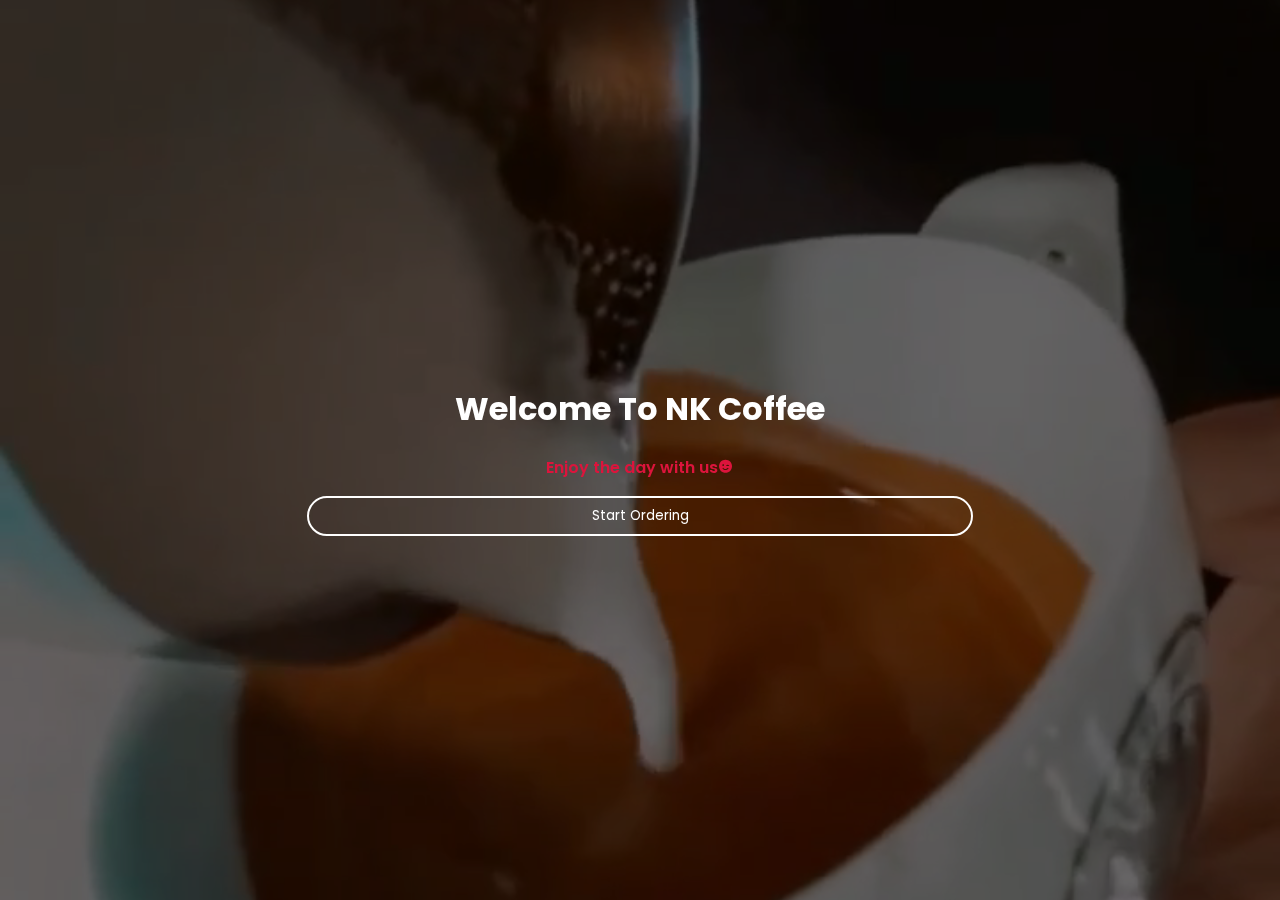
<file: index.html>
<!DOCTYPE html>
<html lang="en">
  <head>
    <meta charset="UTF-8" />
    <meta name="viewport" content="width=device-width, initial-scale=1.0" />
    <title>Welcome to NK Coffee</title>
    <link rel="icon" href="images/logo.png" />
    <link rel="stylesheet" href="style.css" />
    <link
      href="https://unpkg.com/boxicons@2.1.4/css/boxicons.min.css"
      rel="stylesheet"
    />
  </head>
  <body>
    <div class="container">
      <video autoplay muted loop>
        <source src="images/background.mp4" type="video/mp4" />
        Your browser does not support the video tag.
      </video>
    </div>
    <div class="content">
      <h1>Welcome To NK Coffee</h1>
      <p class="enjoy">
        Enjoy the day with us<i class="bx bxs-wink-smile"></i>
      </p>
      <button><a href="order.html">Start Ordering</a></button>
    </div>

    <script src="script.js"></script>
  </body>
</html>
</file>
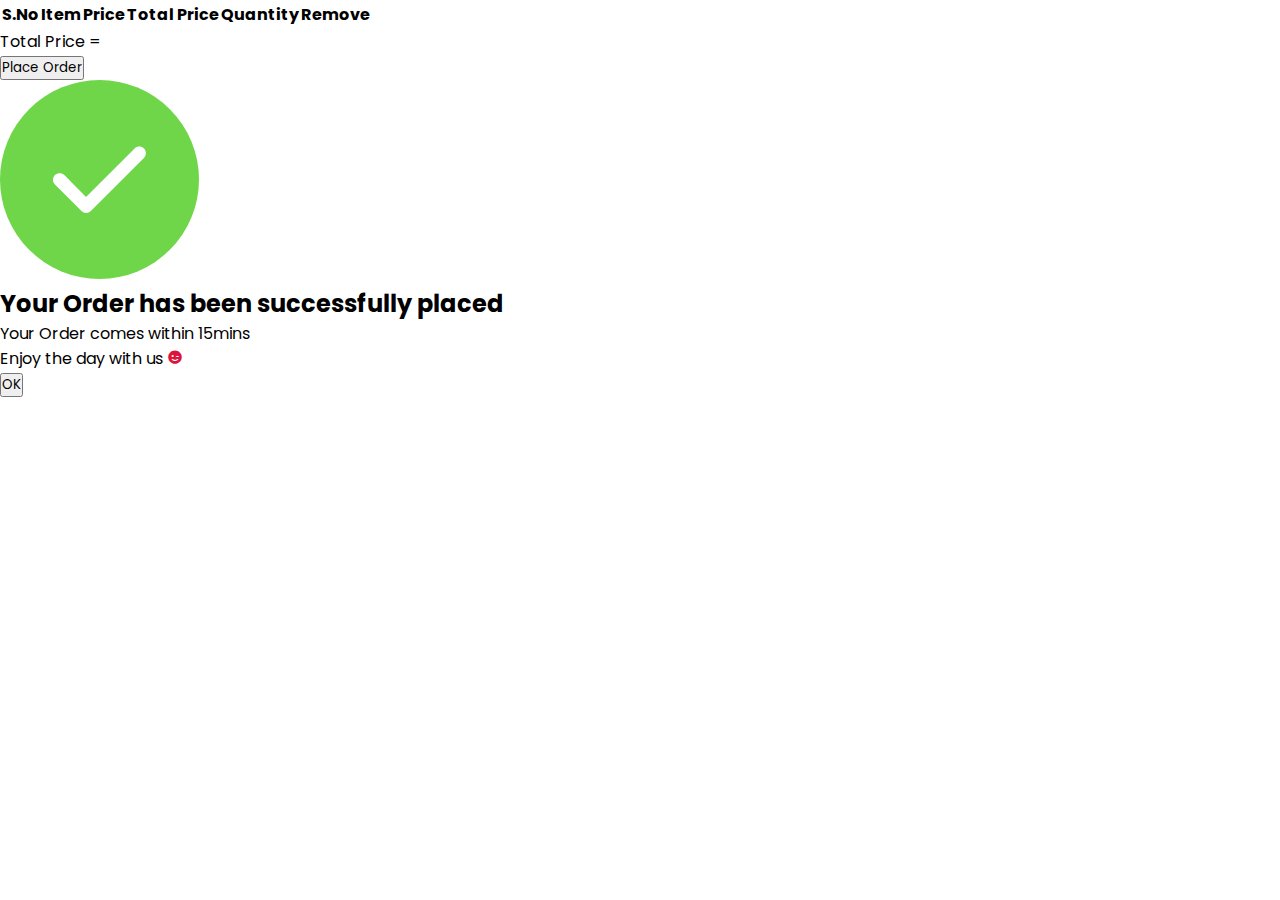
<file: cart.html>
<!DOCTYPE html>
<html lang="en">
  <head>
    <meta charset="UTF-8" />
    <meta name="viewport" content="width=device-width, initial-scale=1.0" />
    <title>Cart Items</title>
    <link rel="icon" href="images/logo.png" />
    <link
      href="https://unpkg.com/boxicons@2.1.4/css/boxicons.min.css"
      rel="stylesheet"
    />
    <link
      href="https://fonts.googleapis.com/css2?family=Poppins:wght@400;500&display=swap"
      rel="stylesheet"
    />
    <style>
      * {
        padding: 0;
        margin: 0;
        font-family: "Poppins", sans-serif;
      }
      @media only screen and (max-width: 600px) {
        .Items {
          width: 100%;
          border-collapse: collapse;
          margin-top: 20px;
          margin-left: 0;
        }
        .Items th,
        .Items td {
          border: 1px solid #ddd;
          padding: 8px;
          text-align: center;
          font-size: 14px; /* Center-align text for better readability on mobile */
        }

        .Items th {
          background-color: #f2f2f2;
        }

        .Items tbody tr:nth-child(even) {
          background-color: #f9f9f9;
        }

        .Items tbody tr:hover {
          background-color: #f1f1f1;
        }

        /* Hide the S.No column on mobile */
        .Items th:first-child,
        .Items td:first-child {
          display: none;
        }

        /* Adjust padding for better spacing on mobile */
        .Items th,
        .Items td {
          padding: 6px;
        }

        /* Make the Remove icon larger for easier tapping on mobile */
        .Items .bx {
          font-size: 1.5em;
        }
        .totalPrice {
          margin-top: 30px;
          margin-left: 85px;
          font-size: 20px;
          font-weight: 600;
        }
        span {
          color: crimson;
        }
        .remove {
          color: crimson;
          cursor: pointer;
        }
        .place-order {
          padding: 10px 20px;
          background: linear-gradient(crimson, red);
          border: none;
          outline: none;
          cursor: pointer;
          margin-bottom: 30px;
          font-size: 16px;
          font-weight: 500;
          border-radius: 30px;
          color: #fff;
          margin-top: 30px;
          margin-left: 32%;
        }

        .pop-up.success {
          visibility: visible;
          top: 50%;
          transform: translate(-50%, -50%) scale(1);
        }
        .pop-up {
          width: 300px;
          background: #fff;
          border-radius: 6px;
          position: absolute;
          top: 0%;
          left: 50%;
          transform: translate(-50%, -50%) scale(0.1);
          text-align: center;
          padding: 0 20px 30px;
          color: #333;
          border: 2px solid gray;
          box-shadow: 0 2px 5px rgba(0, 0, 0, 0.2);
          visibility: hidden;
          transition: transform 0.4s, top 0.4s;
        }
        .pop-up img {
          width: 100px;
          margin-top: -50px;
          border-radius: 50%;
          box-shadow: 0 2px 5px rgba(0, 0, 0, 0.2);
        }
        .pop-up h2 {
          font-size: 28px;
          font-weight: 500;
          margin: 30px 0 10px;
        }
        .pop-up button {
          width: 100%;
          margin-top: 50px;
          padding: 10px 0;
          background: #6fd649;
          color: #fff;
          border: 0;
          outline: none;
          font-size: 18px;
          border-radius: 4px;
          cursor: pointer;
          box-shadow: 0 5px 5px rgba(0, 0, 0, 0.2);
        }
      }
    </style>
  </head>
  <body>
    <table class="Items">
      <thead>
        <tr>
          <th>S.No</th>
          <th>Item</th>
          <th>Price</th>
          <th>Total Price</th>
          <th>Quantity</th>
          <th>Remove</th>
        </tr>
      </thead>
      <tbody id="cartItems"></tbody>
    </table>
    <p class="totalPrice">Total Price = <span id="Totals"></span></p>

    <button class="place-order" type="submit" onclick="successPopup()">
      Place Order
    </button>
    <div class="pop-up" id="popup">
      <img src="images/Success.png" />
      <h2>Your Order has been successfully placed</h2>
      <p>Your Order comes within 15mins</p>
      <p>
        Enjoy the day with us
        <i class="bx bxs-wink-smile" style="color: crimson"></i>
      </p>
      <button onclick="closePopup()">OK</button>
    </div>
    <script>
      function successPopup() {
        let success = document.getElementById("popup");
        success.classList.add("success");
      }

      function closePopup() {
        let success = document.getElementById("popup");
        success.classList.remove("success");
      }
      let cartItems = localStorage.getItem("cartItems");
      let cartItemsContainer = document.getElementById("cartItems");
      if (cartItems) {
        cartItems = JSON.parse(cartItems);
        renderCartItems();
      }

      function renderCartItems() {
        cartItemsContainer.innerHTML = ""; // Clear the current cart items

        // Re-render all cart items
        cartItems.forEach((item, index) => {
          let row = document.createElement("tr");
          row.innerHTML = `
        <td>${index + 1}</td>
        <td>${item.name}</td>
        <td>${item.price}Rs</td>
        <td>${item.totalPrice}Rs</td>
        <td>${item.quantity}</td>
        <td><i class="remove bx bxs-minus-circle" onclick='removeQuantity("${
          item.name
        }")'></i></td>
      `;
          cartItemsContainer.appendChild(row);
        });

        // Recalculate and display the total price
        total();
      }

      function total() {
        let totalAmount = document.getElementById("Totals");
        let totalPrice = 0; // Variable to store the total price

        cartItems.forEach((item, index) => {
          totalPrice += item.totalPrice; // Add the item's total price to the totalAmount
        });

        // Display the total price in the totalAmount element
        totalAmount.textContent = totalPrice.toFixed(2); // Format the total price to two decimal places
      }
      function removeQuantity(itemName) {
        const itemIndex = cartItems.findIndex((item) => item.name === itemName);

        if (itemIndex !== -1) {
          // Subtract the quantity and total price of the item
          cartItems[itemIndex].quantity--;
          cartItems[itemIndex].totalPrice -= cartItems[itemIndex].price;

          // If the quantity becomes zero, remove the item from the cart
          if (cartItems[itemIndex].quantity === 0) {
            cartItems.splice(itemIndex, 1);
          }

          // Update the cartItems in localStorage
          localStorage.setItem("cartItems", JSON.stringify(cartItems));

          // Re-render the cart items
          renderCartItems();
        }
      }
    </script>
  </body>
</html>
</file>
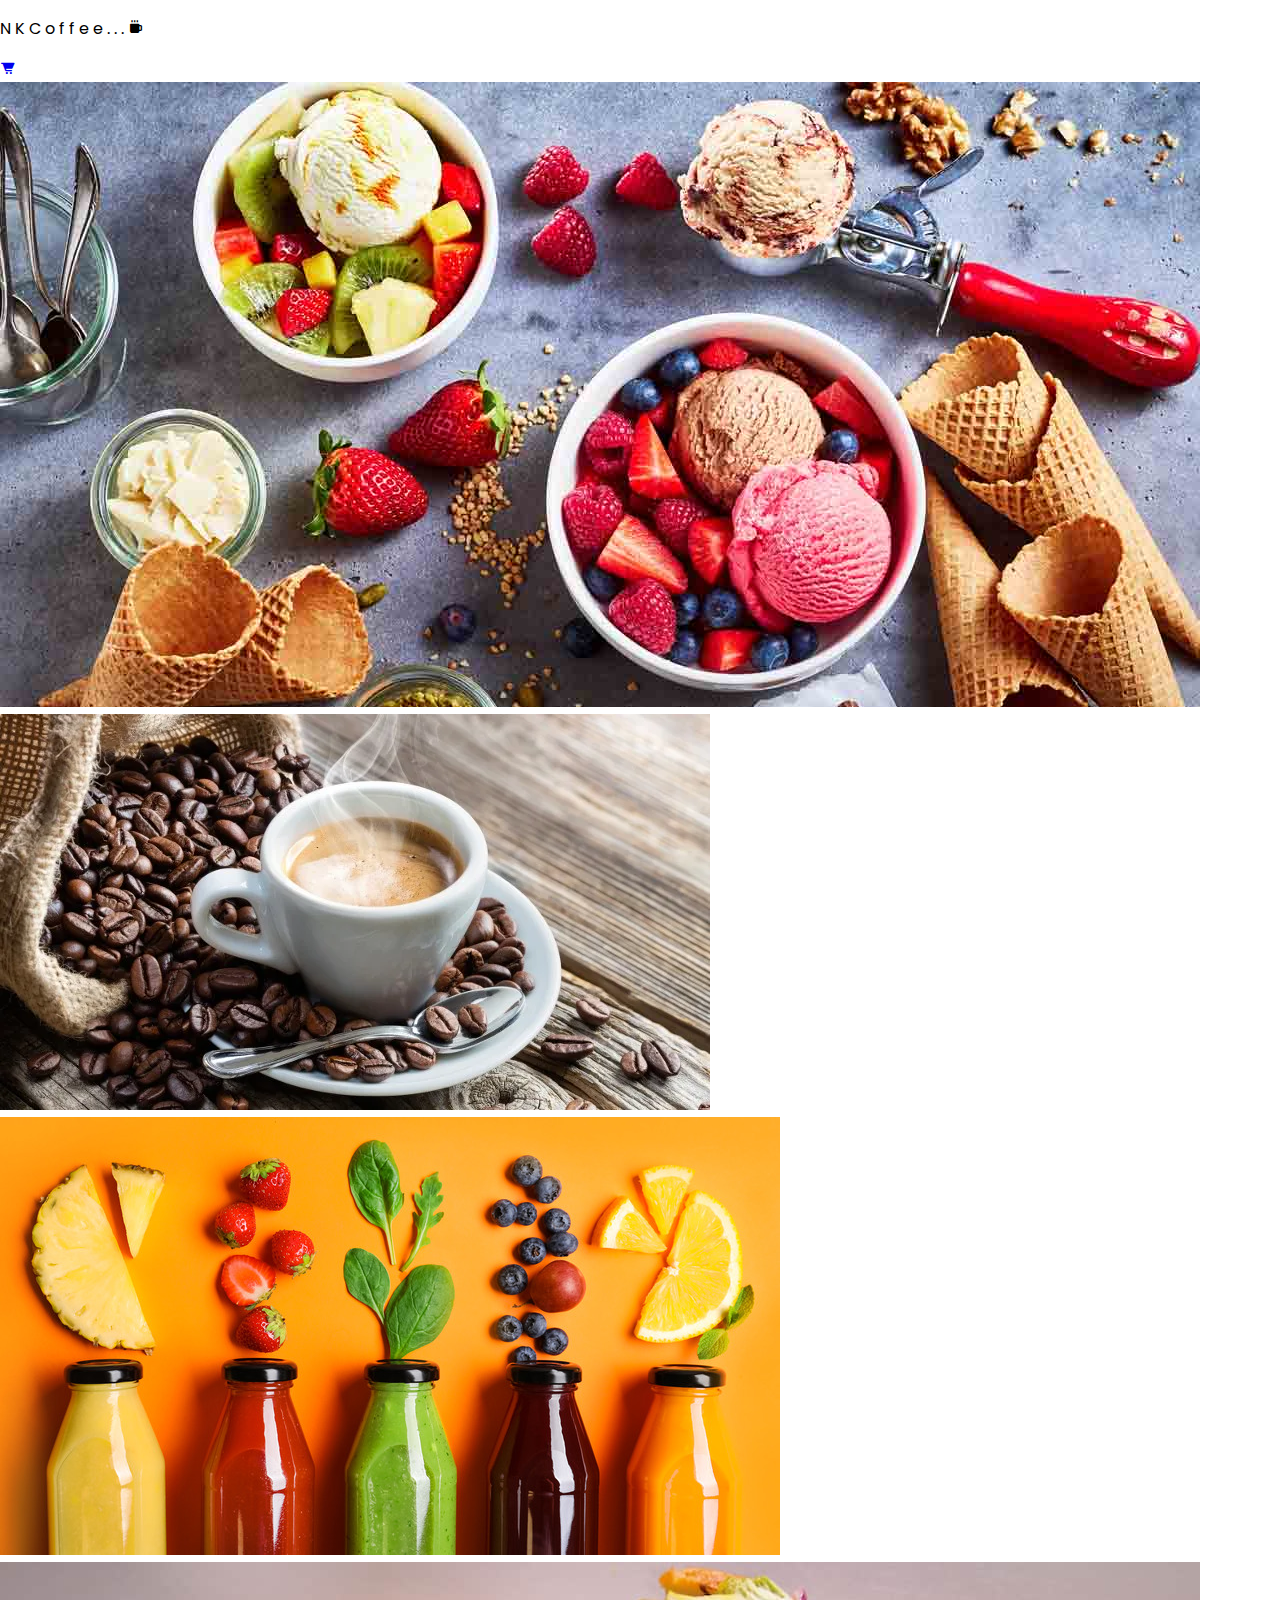
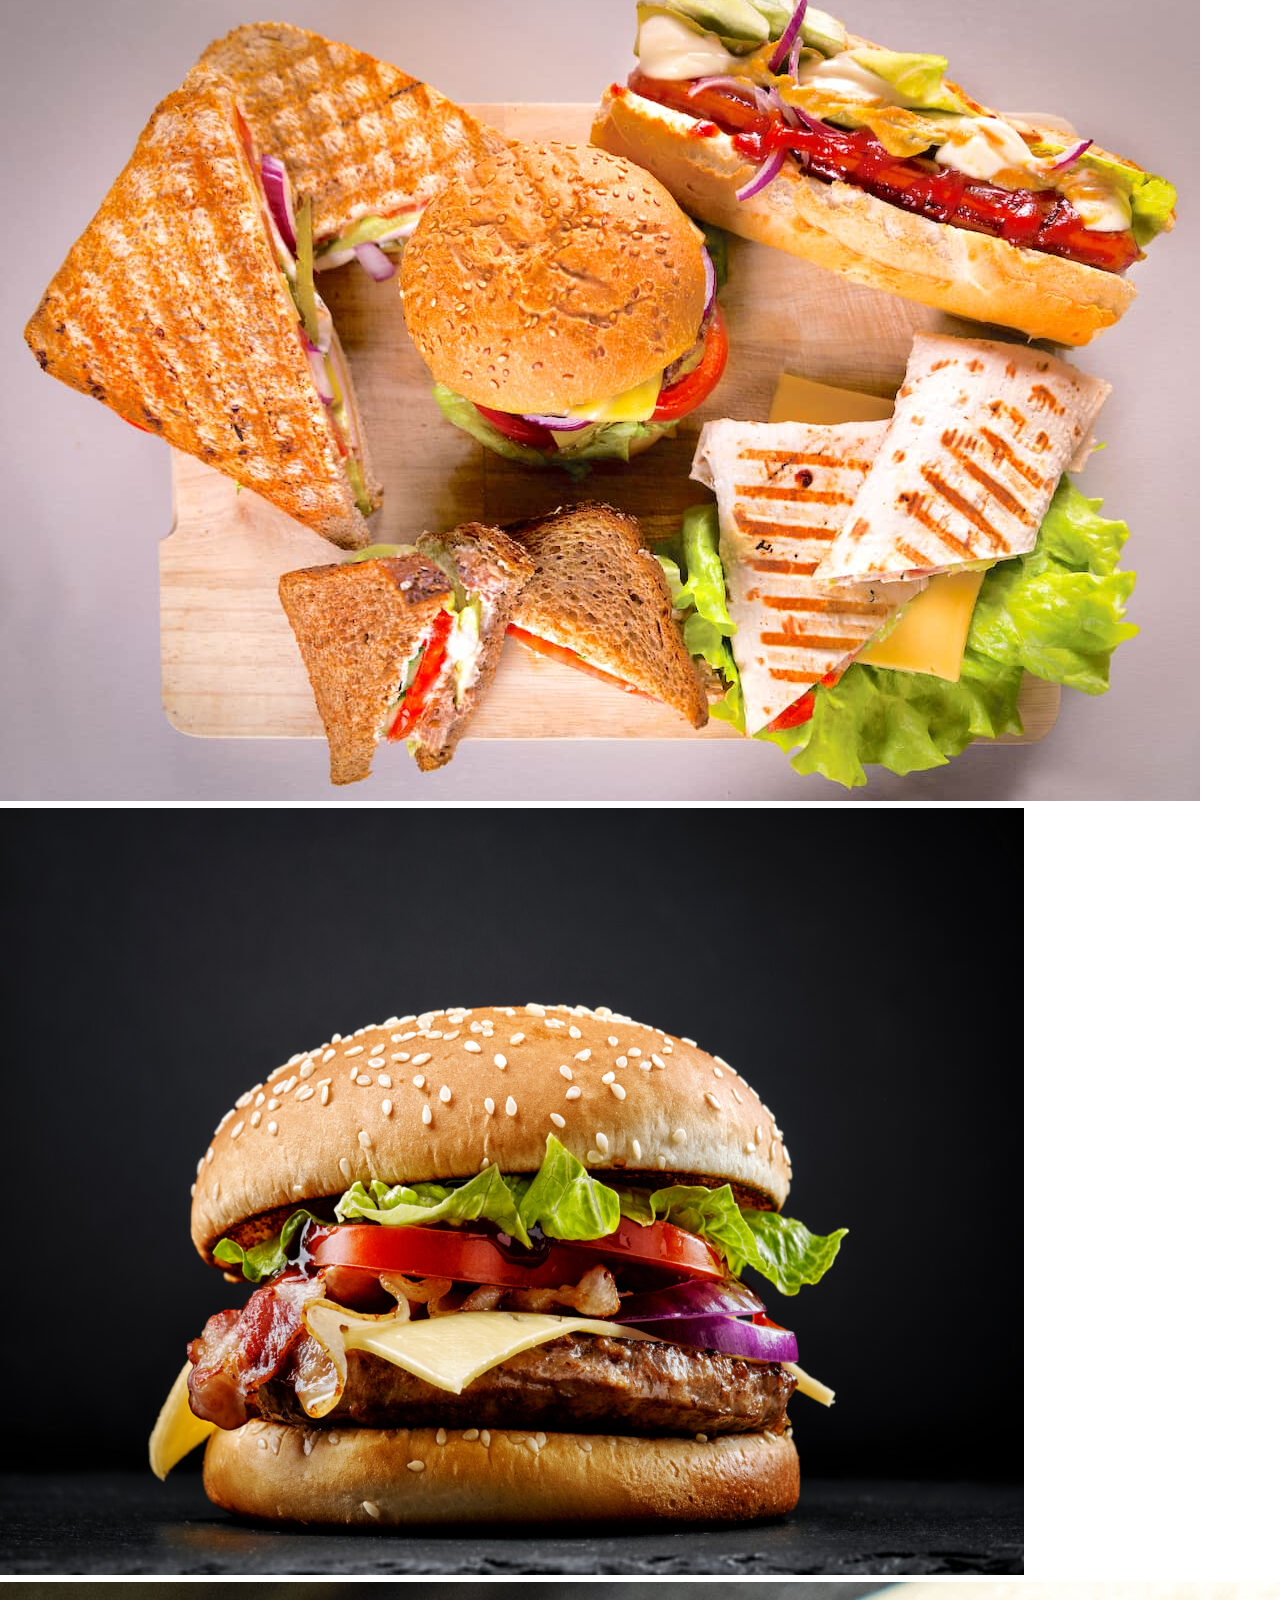
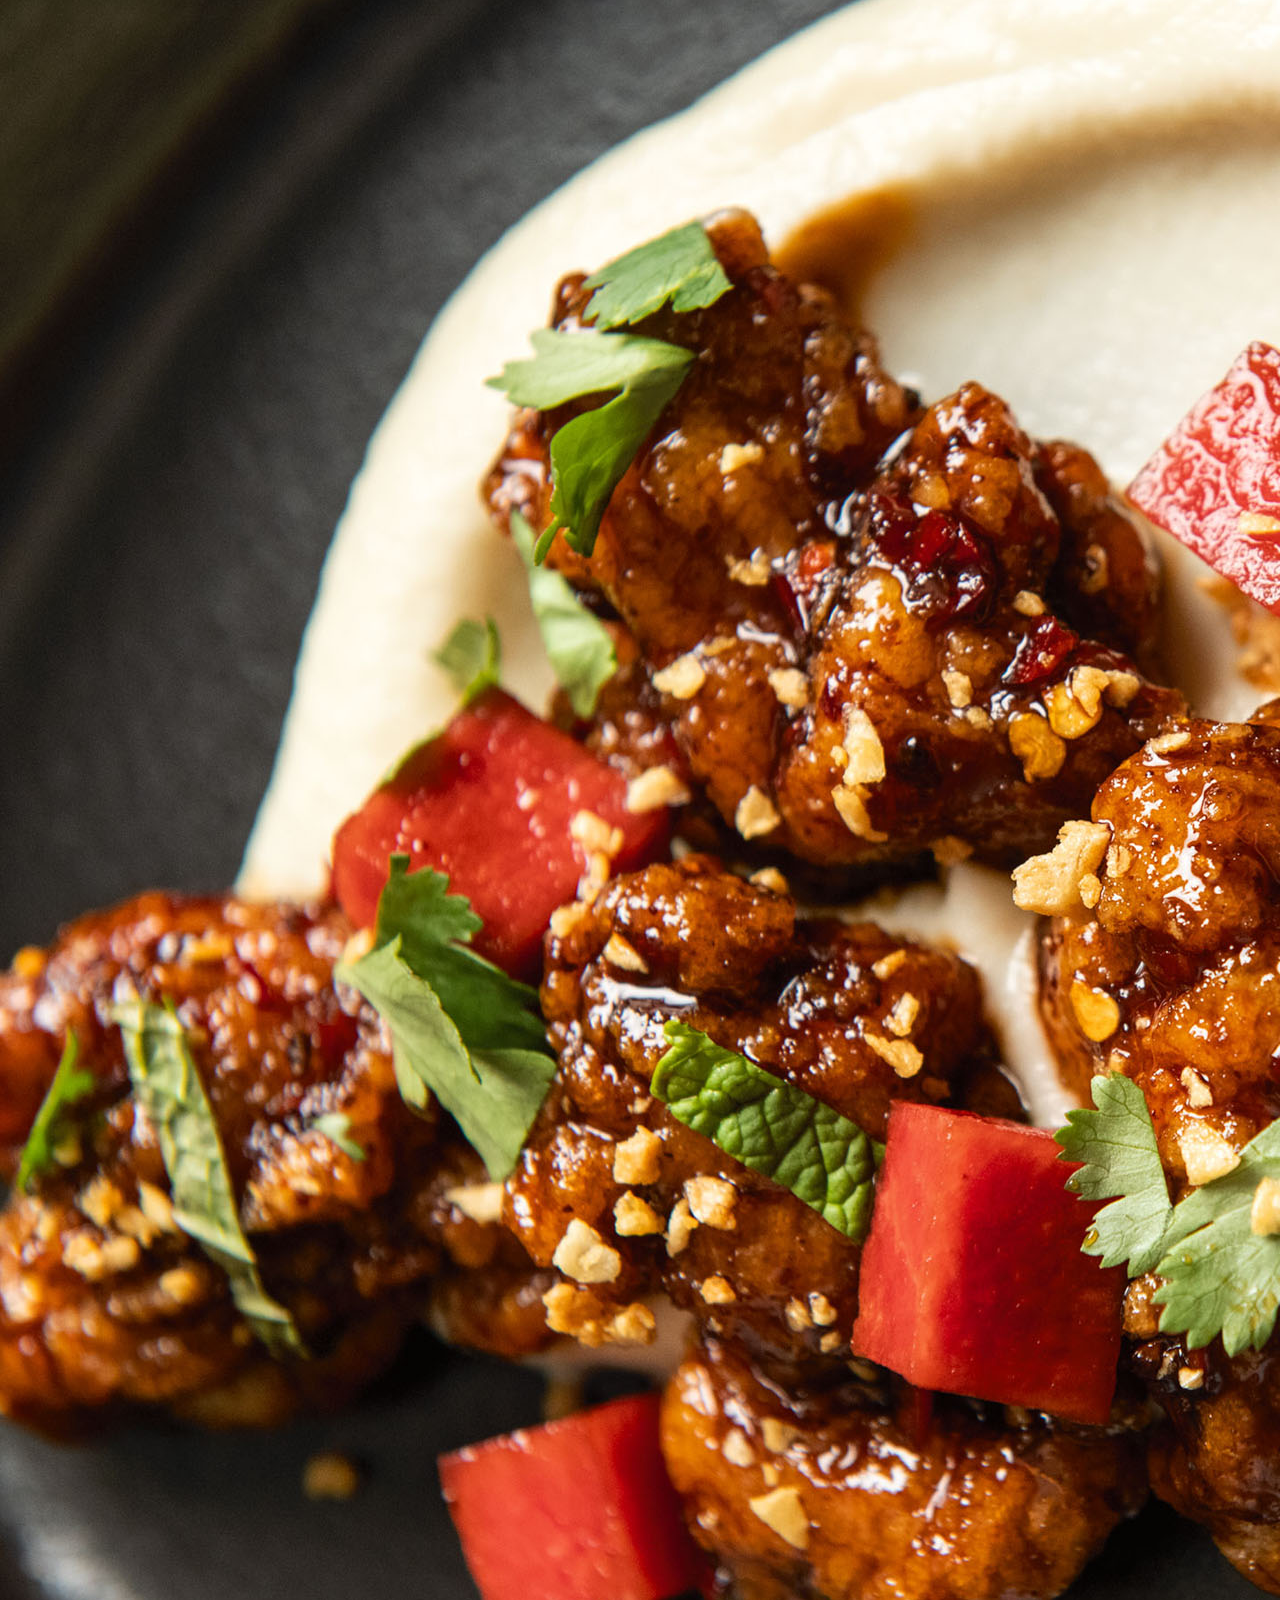
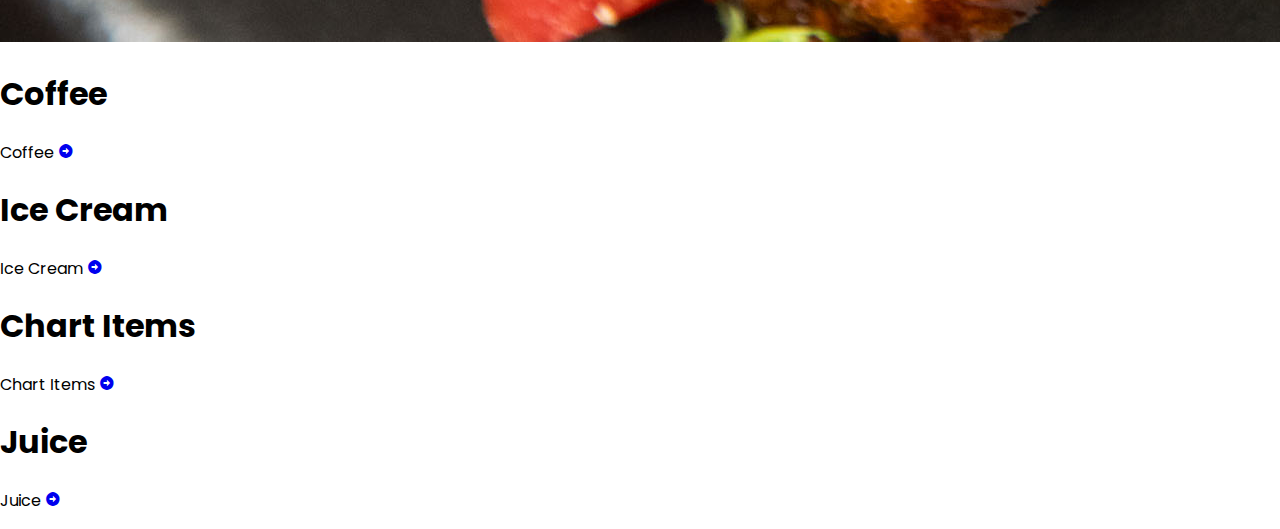
<file: order.html>
<!DOCTYPE html>
<html lang="en">
  <head>
    <meta charset="UTF-8" />
    <meta name="viewport" content="width=device-width, initial-scale=1.0" />
    <title>Enjoy Your Day with US</title>
    <link rel="stylesheet" href="order.css" />
    <link rel="icon" href="images/logo.png" />
    <link
      href="https://unpkg.com/boxicons@2.1.4/css/boxicons.min.css"
      rel="stylesheet"
    />
  </head>
  <body>
    <div class="top-bar">
      <p>
        <span>N K </span>C o f f e e . . .
        <span><i class="bx bxs-coffee"></i></span>
      </p>
    </div>
    <a href="cart.html" class="cartA" id="cart">
      <i class="cart bx bxs-cart-alt"></i>
    </a>
    <div class="slider">
      <div class="slider-container">
        <img src="images/slide1.jpg" class="slider-image" />
        <img src="images/slide2.webp" class="slider-image" />
        <img src="images/slide3.jpg" class="slider-image" />
        <img src="images/slide4.jpg" class="slider-image" />
        <img src="images/slide6.jpg" class="slider-image" />
        <img src="images/slide7.jpg" class="slider-image" />
      </div>
    </div>
    <div class="items">
      <h1>Coffee</h1>
      <div class="ice-cream coffee"></div>
      <p class="order-name">
        Coffee
        <a href="#" class="order-btn" onclick="toggleItems('coffee')">
          <i class="bx bxs-right-arrow-circle"></i>
        </a>
      </p>
      <table class="Items" id="coffeeItems" style="display: none">
        <thead>
          <tr>
            <th>S.No</th>
            <th>Item</th>
            <th>Price</th>
            <th>Add</th>
          </tr>
        </thead>
        <tbody>
          <!-- Coffee items here -->
          <td>1</td>
          <td>Coffee</td>
          <td>20Rs</td>
          <td><i class="add bx bxs-plus-circle"></i></td>
        </tr>
        <tr>
          <td>2</td>
          <td>Cold Coffee</td>
          <td>25Rs</td>
          <td><i class="add bx bxs-plus-circle"></i></td>
        </tr>
        <tr>
          <td>3</td>
          <td>Chocolate Coffee</td>
          <td>30Rs</td>
          <td><i class="add bx bxs-plus-circle"></i></td>
        </tr>
        <tr>
          <td>4</td>
          <td>Black Coffee</td>
          <td>15Rs</td>
          <td><i class="add bx bxs-plus-circle"></i></td>
        </tr>
        <tr>
          <td>5</td>
          <td>Light Coffee</td>
          <td>20Rs</td>
          <td><i class="add bx bxs-plus-circle"></i></td>
        </tr>
        <tr>
          <td>6</td>
          <td>Strong Coffee</td>
          <td>25Rs</td>
          <td><i class="add bx bxs-plus-circle"></i></td>
        </tr>
        <tr>
          <td>7</td>
          <td>Lemon Coffee</td>
          <td>30Rs</td>
          <td><i class="add bx bxs-plus-circle"></i></td>
        </tr>
        </tbody>
      </table>
    </div>
    <div class="items">
      <h1>Ice Cream</h1>
      <div class="ice-cream"></div>
      <p class="order-name">
        Ice Cream
        <a href="#" class="order-btn" onclick="toggleItems('iceCream')">
          <i class="bx bxs-right-arrow-circle"></i>
        </a>
      </p>
      <table class="Items" id="iceCreamItems" style="display: none">
        <thead>
          <tr>
            <th>S.No</th>
            <th>Item</th>
            <th>Price</th>
            <th>Add</th>
          </tr>
        </thead>
        <tbody>
          <!-- Ice cream items here -->
        
          <tr>
            <td>1</td>
            <td>Strawberry</td>
            <td>20Rs</td>
            <td><i class="add bx bxs-plus-circle"></i></td>
          </tr>
          <tr>
            <td>2</td>
            <td>Blueberry</td>
            <td>25Rs</td>
            <td><i class="add bx bxs-plus-circle"></i></td>
          </tr>
          <tr>
            <td>3</td>
            <td>BlackCurrent</td>
            <td>30Rs</td>
            <td><i class="add bx bxs-plus-circle"></i></td>
          </tr>
          <tr>
            <td>4</td>
            <td>Vanilla</td>
            <td>15Rs</td>
            <td><i class="add bx bxs-plus-circle"></i></td>
          </tr>
          <tr>
            <td>5</td>
            <td>Chocolate</td>
            <td>20Rs</td>
            <td><i class="add bx bxs-plus-circle"></i></td>
          </tr>
          <tr>
            <td>6</td>
            <td>Mango</td>
            <td>25Rs</td>
            <td><i class="add bx bxs-plus-circle"></i></td>
          </tr>
          <tr>
            <td>7</td>
            <td>Butterscotch</td>
            <td>30Rs</td>
            <td><i class="add bx bxs-plus-circle"></i></td>
          </tr>
        </tbody>
      </table>
    </div>
    <div class="items">
        <h1>Chart Items</h1>
        <div class="ice-cream chart"></div>
        <p class="order-name">
          Chart  Items
          <a href="#" class="order-btn" onclick="toggleItems('ChartItems')">
            <i class="bx bxs-right-arrow-circle"></i>
          </a>
        </p>
        <table class="Items" id="ChartItems" style="display: none">
          <thead>
            <tr>
              <th>S.No</th>
              <th>Item</th>
              <th>Price</th>
              <th>Add</th>
            </tr>
          </thead>
          <tbody>
            <!-- Ice cream items here -->
          
            <tr>
              <td>1</td>
              <td>BauvBaaji</td>
              <td>20Rs</td>
              <td><i class="add bx bxs-plus-circle"></i></td>
            </tr>
            <tr>
              <td>2</td>
              <td>kalaan Manjurin</td>
              <td>25Rs</td>
              <td><i class="add bx bxs-plus-circle"></i></td>
            </tr>
            <tr>
              <td>3</td>
              <td>Paani Poori</td>
              <td>30Rs</td>
              <td><i class="add bx bxs-plus-circle"></i></td>
            </tr>
            <tr>
              <td>4</td>
              <td>Masal Poori</td>
              <td>15Rs</td>
              <td><i class="add bx bxs-plus-circle"></i></td>
            </tr>
            <tr>
              <td>5</td>
              <td>RasaPoori</td>
              <td>20Rs</td>
              <td><i class="add bx bxs-plus-circle"></i></td>
            </tr>
            <tr>
              <td>6</td>
              <td>Thattu Vadai</td>
              <td>25Rs</td>
              <td><i class="add bx bxs-plus-circle"></i></td>
            </tr>
            <tr>
              <td>7</td>
              <td>Sanwitch</td>
              <td>30Rs</td>
              <td><i class="add bx bxs-plus-circle"></i></td>
            </tr>
            </tr>
            <tr>
              <td>8</td>
              <td>Burger</td>
              <td>30Rs</td>
              <td><i class="add bx bxs-plus-circle"></i></td>
            </tr>
          </tbody>
        </table>
      </div>
    <div class="items">
        <h1>Juice</h1>
        <div class="ice-cream Juice"></div>
        <p class="order-name">
          Juice
          <a href="#" class="order-btn" onclick="toggleItems('Juice')">
            <i class="bx bxs-right-arrow-circle"></i>
          </a>
        </p>
        <table class="Items" id="Juice" style="display: none">
          <thead>
            <tr>
              <th>S.No</th>
              <th>Item</th>
              <th>Price</th>
              <th>Add</th>
            </tr>
          </thead>
          <tbody>
            <!-- Ice cream items here -->
          
            <tr>
              <td>1</td>
              <td>Froot Juice</td>
              <td>20Rs</td>
              <td><i class="add bx bxs-plus-circle"></i></td>
            </tr>
            <tr>
              <td>2</td>
              <td>Mango Juice</td>
              <td>25Rs</td>
              <td><i class="add bx bxs-plus-circle"></i></td>
            </tr>
            <tr>
              <td>3</td>
              <td>Padaam paal</td>
              <td>30Rs</td>
              <td><i class="add bx bxs-plus-circle"></i></td>
            </tr>
            <tr>
              <td>4</td>
              <td>Rose Milk</td>
              <td>15Rs</td>
              <td><i class="add bx bxs-plus-circle"></i></td>
            </tr>
            <tr>
              <td>5</td>
              <td>Lemon Juice</td>
              <td>20Rs</td>
              <td><i class="add bx bxs-plus-circle"></i></td>
            </tr>
            <tr>
              <td>6</td>
              <td>Coconet Juice</td>
              <td>25Rs</td>
              <td><i class="add bx bxs-plus-circle"></i></td>
            </tr>
            <tr>
              <td>7</td>
              <td>Watermelon Juice</td>
              <td>30Rs</td>
              <td><i class="add bx bxs-plus-circle"></i></td>
            </tr>
            </tr>
            <tr>
              <td>8</td>
              <td>Pinapple Juice</td>
              <td>30Rs</td>
              <td><i class="add bx bxs-plus-circle"></i></td>
            </tr>
          </tbody>
        </table>
      </div>
    <script src="script.js"></script>
  </body>
</html>
</file>
<file: style.css>
@import url("https://fonts.googleapis.com/css2?family=Poppins:ital,wght@0,100;0,200;0,300;0,400;0,500;0,600;0,700;0,800;0,900;1,100;1,200;1,300;1,400;1,500;1,600;1,700;1,800;1,900&display=swap");

body {
  margin: 0;
  padding: 0;
  overflow: hidden;
  font-family: "Poppins";
}

video {
  background: linear-gradient(rgba(0, 0, 0, 0.6), rgba(0, 0, 0, 0.6), #143);
  position: fixed;
  top: 50%;
  left: 50%;
  min-width: 100%;
  min-height: 100%;
  width: auto;
  height: auto;
  transform: translate(-50%, -50%);
  z-index: -1000;
  background-position: center;
  background-size: cover;
}
.container {
  width: 100%;
  height: 100vh;
  background: linear-gradient(rgba(0, 0, 0, 0.6), rgba(0, 0, 0, 0.6));
}
.content {
  position: absolute;
  top: 50%;
  left: 50%;
  transform: translate(-50%, -50%);
  z-index: 1;
  color: white;
  text-align: center;
  width: 80%;
}

.content .enjoy {
  color: crimson;
  font-weight: 600;
}
button {
  width: 65%;
  height: 40px;
  outline: none;
  border-radius: 75px;
  background: transparent;
  color: #fff;
  border: 2px solid #fff;
  font-family: "poppins";
  cursor: pointer;
  transition: 0.3s ease;
}
button:hover {
  transform: scale(110%);

  box-shadow: 0px 1px 20px 5px black;
}
a {
  text-decoration: none;

  color: #fff;
}
</file>
<file: order.css>
@import url("https://fonts.googleapis.com/css2?family=Poppins:ital,wght@0,100;0,200;0,300;0,400;0,500;0,600;0,700;0,800;0,900;1,100;1,200;1,300;1,400;1,500;1,600;1,700;1,800;1,900&display=swap");

body {
  margin: 0;
  padding: 0;

  font-family: "Poppins";
}
::-webkit-scrollbar {
  display: none;
}
@media (max-width: 500px) {
  .top-bar {
    width: 100%;

    box-shadow: 0px 5px 10px 5px gray;
    position: absolute;
    top: 0%;
  }
  span {
    padding: 10px 10px;
    color: crimson;
  }
  p {
    font-size: 18px;
    padding: 0px 20px;
  }

  .slider-container {
    width: 100%;
    margin-top: 100px;
    height: 150px;
    overflow: hidden;
  }

  .slider-image {
    width: 90%;
    margin-left: 15px;
    border-radius: 20px;
    height: 100%;
    background-position: center;
    background-size: cover;
    object-fit: cover;
    transition: transform 0.5s ease;
    
  }
  h1 {
    text-align: center;
    padding: 5px 10px;
    font-size: 19px;
    color: crimson;
    font-weight: 600;
    position: relative;
  }

  h1::after {
    content: "";
    position: absolute;
    top: 10px;
    left: 80px;
    right: 80px;
    bottom: 2px;
    border-radius: 75px;
    border-bottom: 5px solid gray;
  }

  .ice-cream {
    width: 90%;
    margin-left: 15px;
    height: 150px;
    margin-top: 30px;
    background: url(images/icebanner.jpg);
    background-position: center;
    background-size: cover;
    border-radius: 20px;
  }
  .coffee {
    background: url(images/slide2.webp);
    background-position: center;
    background-size: cover;
  }
  .chart {
    background: url(images/slide7.jpg);
    background-position: center;
    background-size: cover;
  }

  .Juice {
    background: url(images/slide3.jpg);
    background-position: center;
    background-size: cover;
  }
  .order-name {
    margin-left: 35px;
    font-size: 18px;
    font-weight: 600;
  }
  .order-btn {
    margin-left: 45%;
    font-size: 22px;
    color: crimson;
  }
  .Items {
    width: 100%;
    border-collapse: collapse;
    margin-top: 20px;

    display: none;
  }

  .Items th,
  .Items td {
    border: 1px solid #ddd;
    padding: 8px;
    text-align: left;
  }

  .Items th {
    background-color: #f2f2f2;
  }

  .Items tbody tr:nth-child(even) {
    background-color: #f9f9f9;
  }

  .Items tbody tr:hover {
    background-color: #f1f1f1;
  }
  .show {
    display: block;
  }
  #add-btn {
    transition: 0.3s;
  }
  .rotate {
    transform: rotate(90deg);
  }

  .Items th,
  .Items td {
    padding: 10px;
    text-align: left;
  }
  .add {
    font-size: 20px;
    cursor: pointer;
    color: crimson;
  }
  .cartA {
    position: fixed;
    z-index: 999;
  }
  .cart {
    font-size: 30px;
    color: crimson;
    cursor: pointer;
    display: none;
    padding: 10px 20px;
  }
  .cartA {
    width: 20%;
    height: 50px;
    border-radius: 75px;
    box-shadow: 0px 0px 15px 1px gray;
    margin-left: 75%;
    background: #fff;
    display: none;
  }

  .show-cart {
    display: block;
  }
}
</file>
